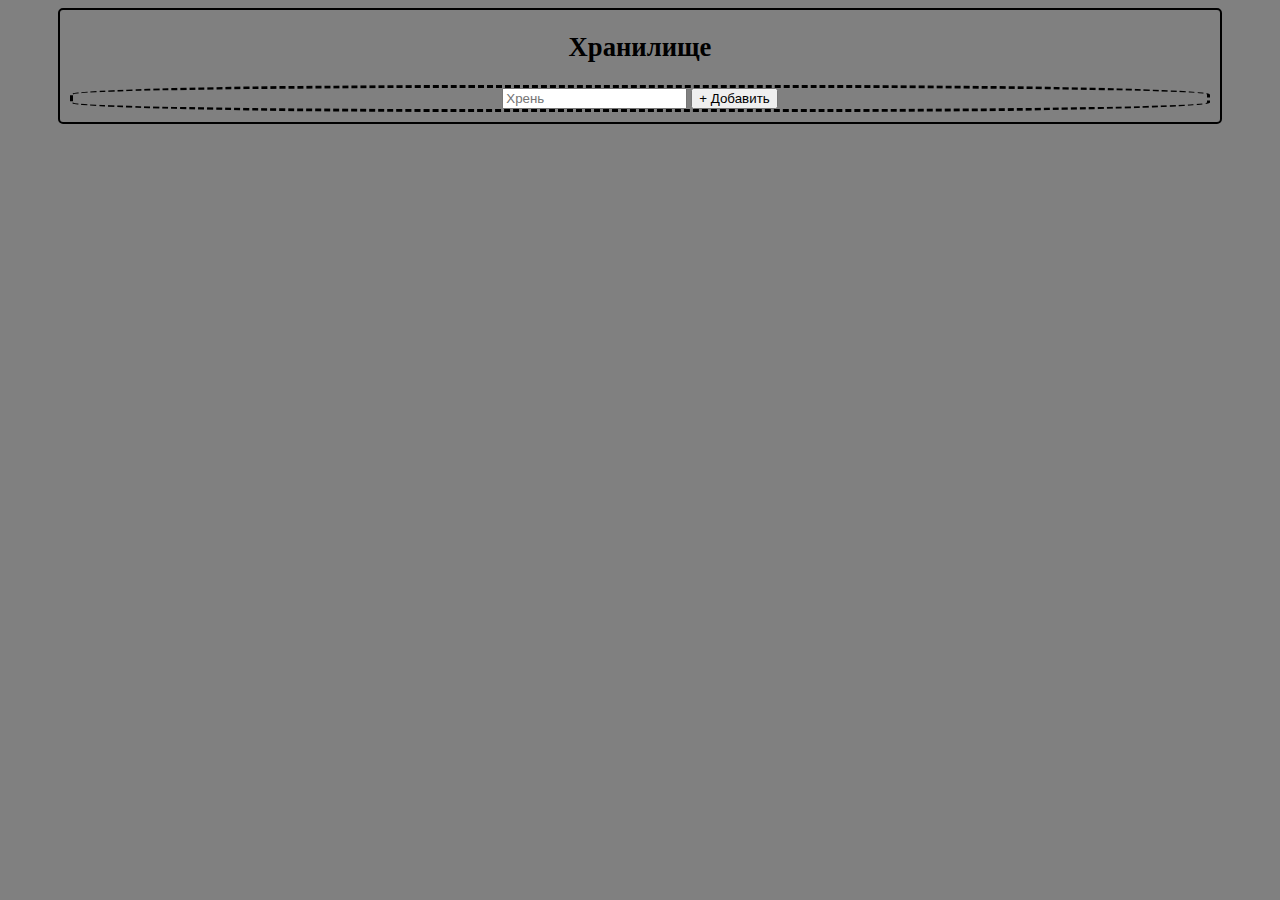
<file: localStorage/index.html>
<!DOCTYPE html>
<html lang="en">
<head>
    <meta charset="UTF-8">
    <meta http-equiv="X-UA-Compatible" content="IE=edge">
    <meta name="viewport" content="width=device-width, initial-scale=1.0">
    <link rel="stylesheet" href="../style.css">

    <title>JStart</title>
</head>
<body>
    
    <div class="container">
        <h2>Хранилище</h2>

        <ul class="list-items">
            <li>Лоудинг...</li>
        </ul>

        <form class="add-items">
            <input type="text" name="item" placeholder="Хрень" autocomplete="off" required>
            <input type="submit" value="+ Добавить">

        </form>

    </div>

    <script src="./myJS.js" type="text/javascript">
        
    </script>
</body>
</html>
</file>
<file: style.css>
body {
    color: black;
    text-align: center;
    background-color: grey;
}
h2 {
    color: black;
    font-weight: bolder;
    font-size: 20pt;
}

.container {
    border: 2px solid black;
    border-radius: 5px;
    margin-inline: 50px;
}

li {
    margin: 0;
    list-style-type: none;
    border: 1px solid red;
    border-radius: 50px;
    margin-bottom: 10px;
    margin-inline-end: 10%;
}

form {
    border: 3px dashed black;
    border-radius: 35%;
    margin: 10px;
}
</file>
